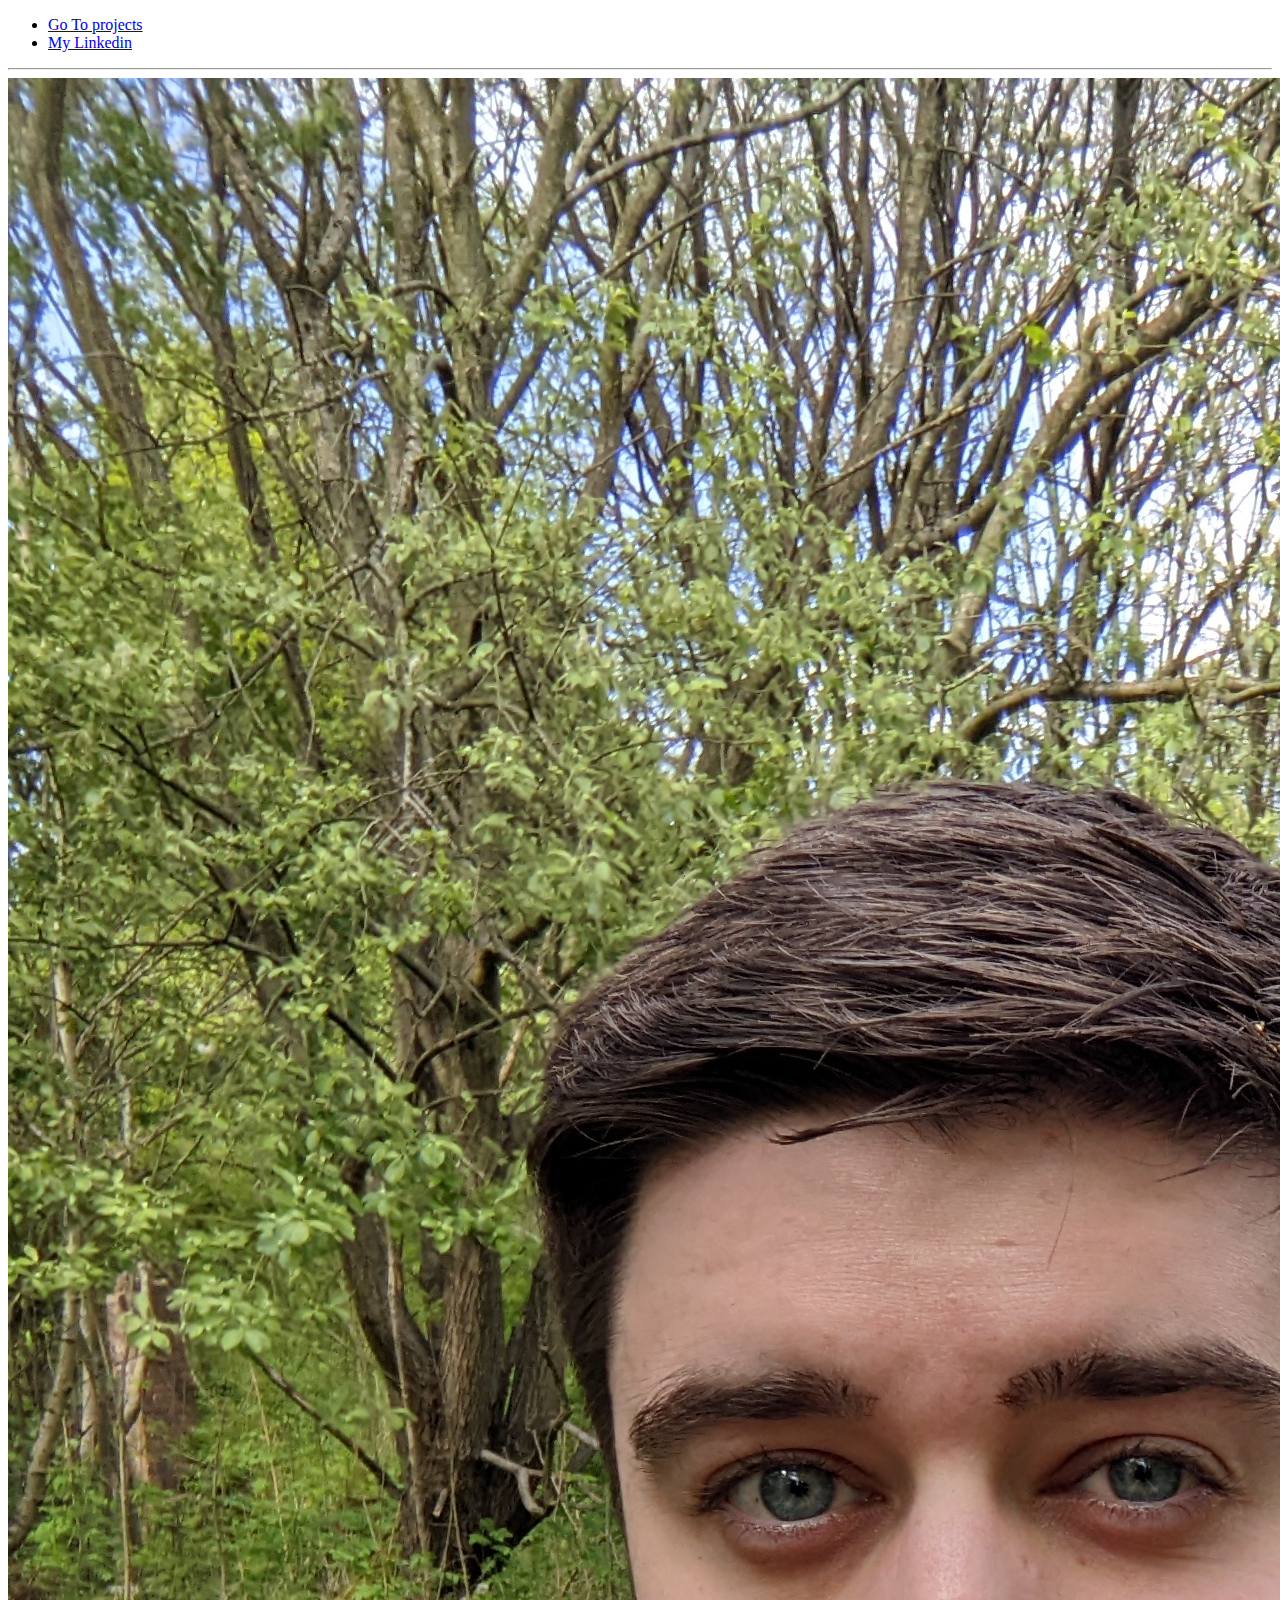
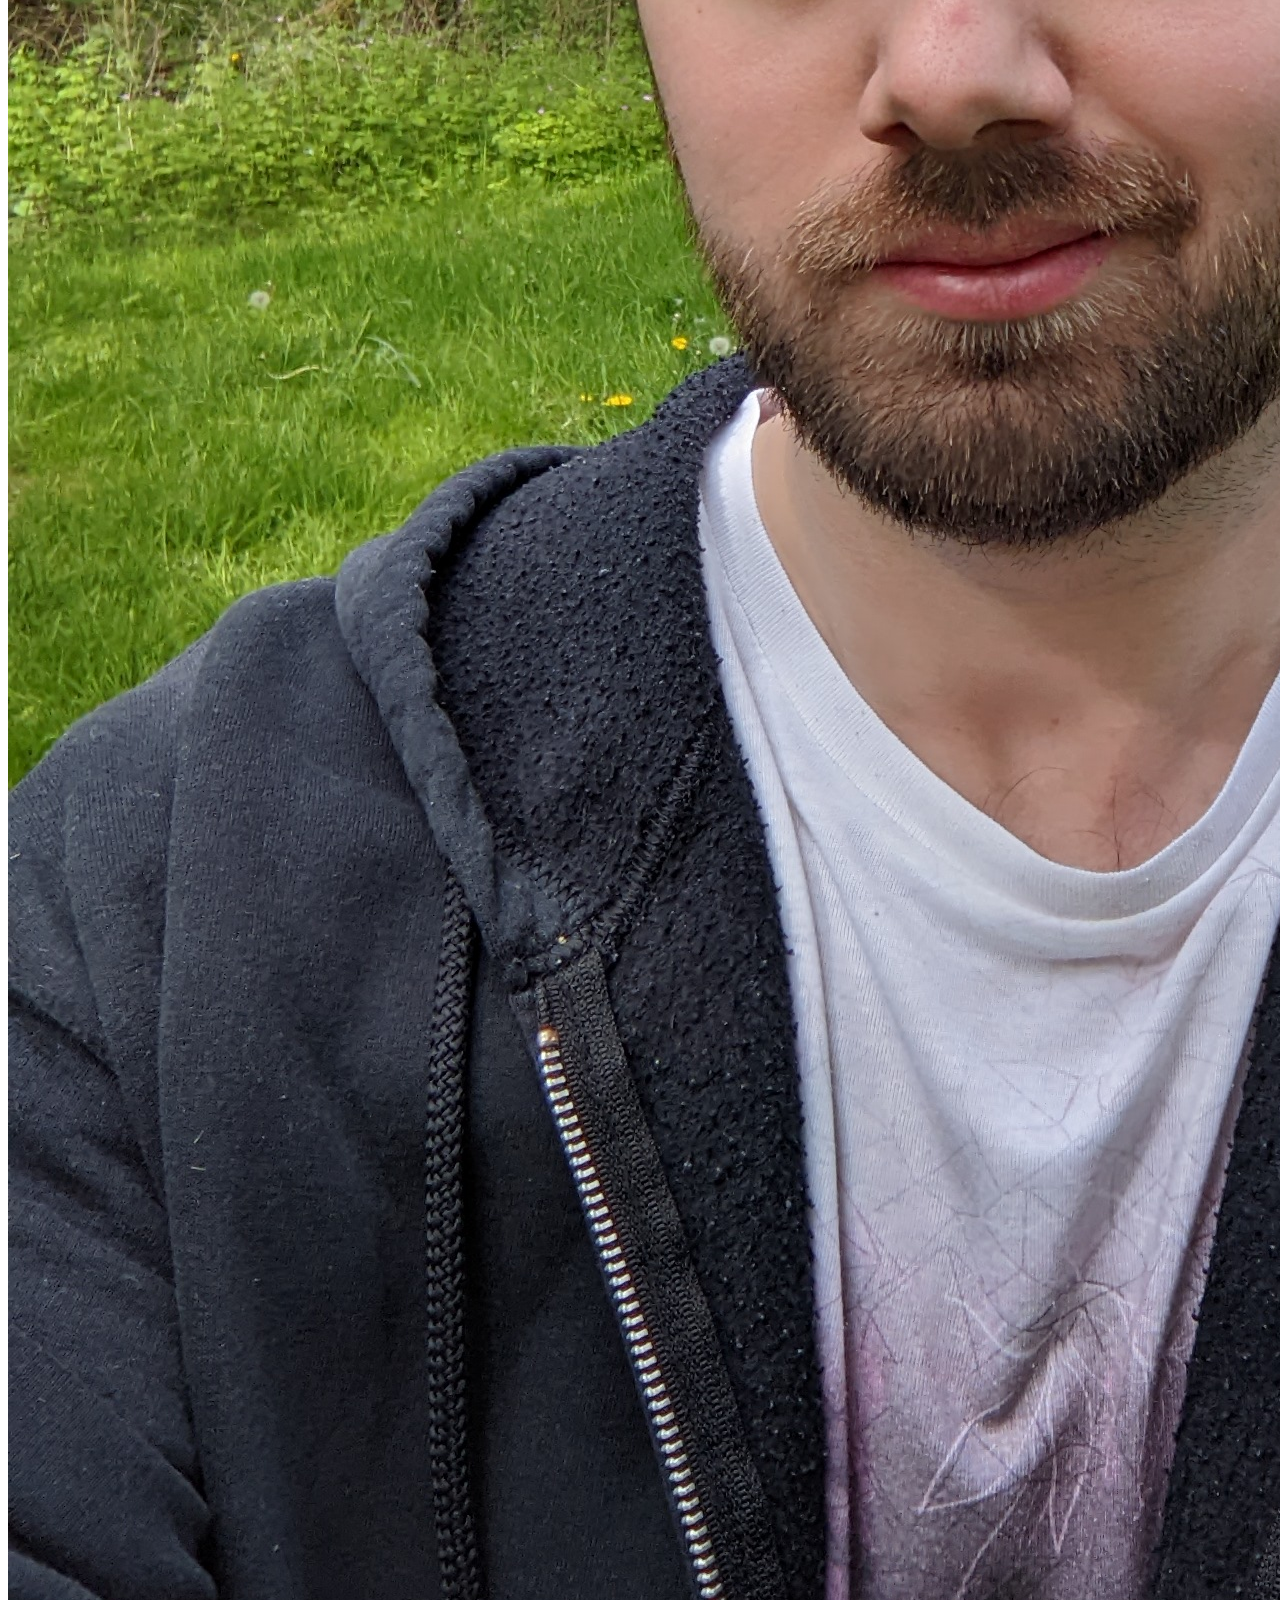
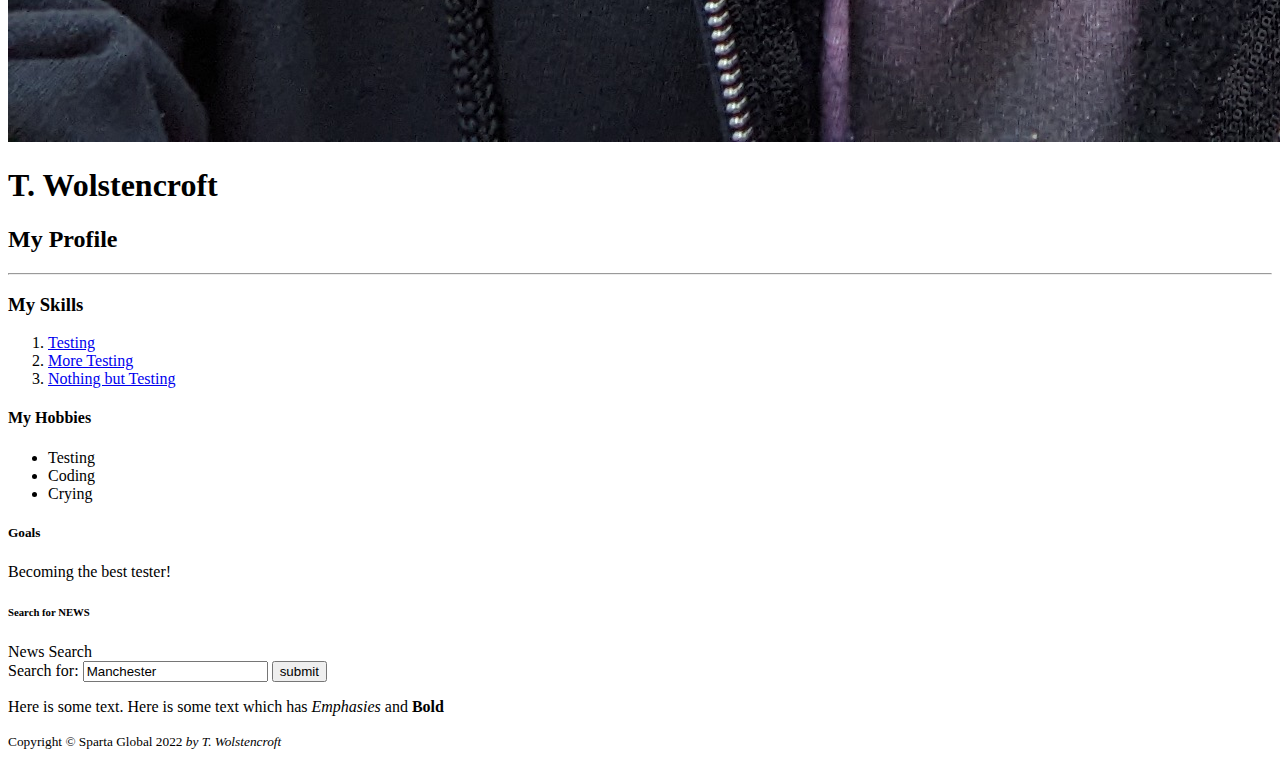
<file: Week07/Website Example/index.html>
<!DOCTYPE html>

<html lang="en" xmlns="http://www.w3.org/1999/xhtml">
    <head>
        <meta charset="utf-8" />
        <meta name="autor" content="A. Trainer"/>
        <title>My Profile</title>
    </head>
    <body>
        <nav>
            <ul>
                <li><a href="projects.html">Go To projects</a></li>
                <li><a href="https://www.linkedin.com" target="_blank">My Linkedin</a></li>
            </ul>
        </nav>

        <header>
            <hr>
            <img src="images/profilepic.jpg" alt="My Picture">
            <h1>T. Wolstencroft</h1>
            <h2>My Profile</h2>
            <hr>
        </header>

        <div>
            <h3>My Skills</h3>
            <ol>
                <li><a href="#">Testing</a></li>
                <li><a href="#">More Testing</a></li>
                <li><a href="#">Nothing but Testing</a></li>
            </ol>
        </div>
        
        <div>
            <h4>My Hobbies</h4>
            <ul>
                <li>Testing</li>
                <li>Coding</li>
                <li>Crying</li>
            </ul>
        </div>

        <h5>Goals</h5>
        <p>Becoming the best tester!</p>

        <h6>Search for NEWS</h6>
        <section>
            <head>News Search</head>
            <form action="https://www.bbc.co.uk/search">
                <label for="mysearch">Search for:</label>
                <input type="text" name="q" type="text" value="Manchester">
                <input class="button" type="submit" value="submit">
            </form>
        </section>

        <p>Here is some text. Here is some text which has <em>Emphasies</em> and <strong>Bold</strong></p>

        <footer>
            <small>Copyright &#169; Sparta Global 2022 <cite>by T. Wolstencroft</cite></small>
        </footer>
    </body>
</html>
</file>
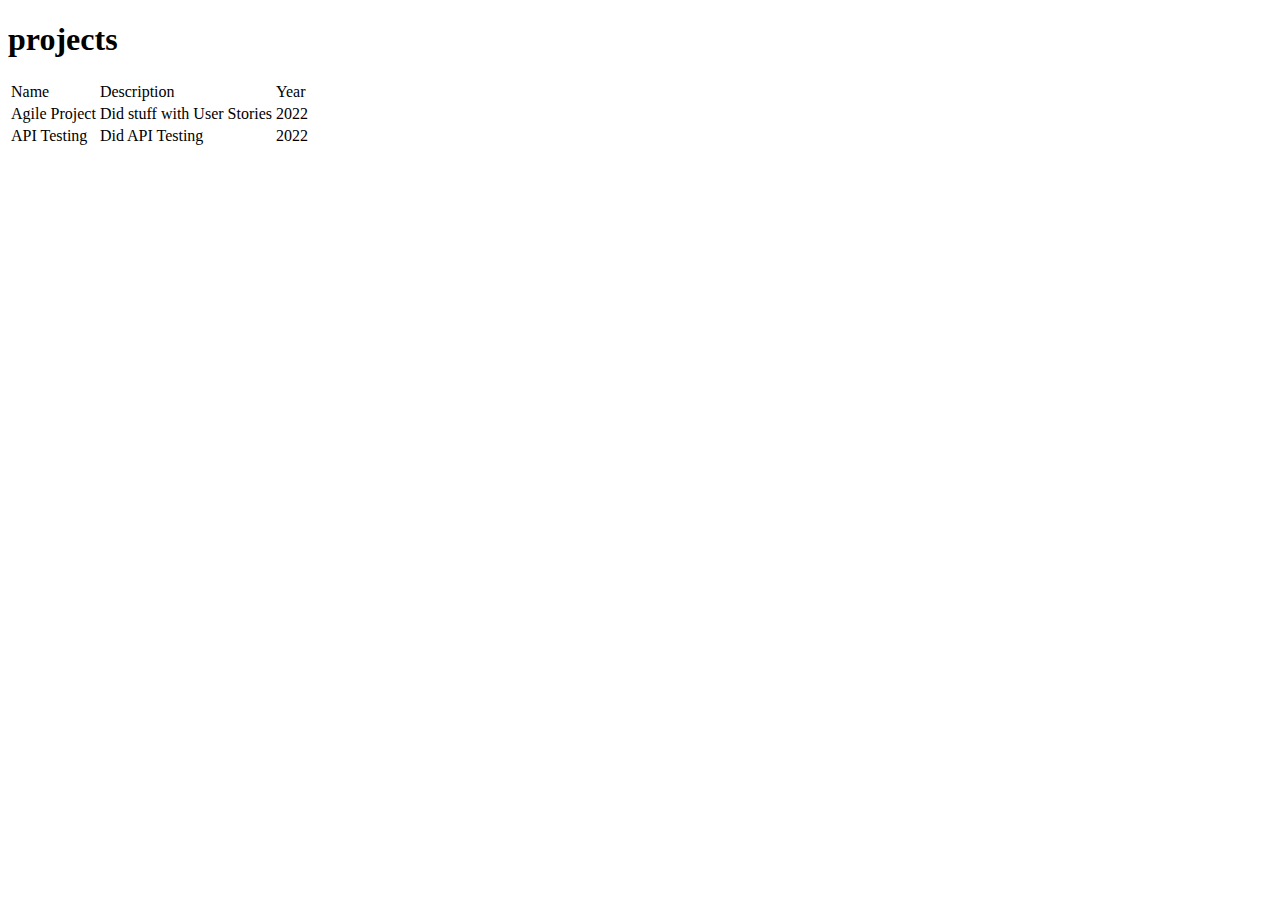
<file: Week07/Website Example/projects.html>
<!DOCTYPE html>
<html lang="en">
    <head>
        <meta charset="UTF-8">
        <meta http-equiv="X-UA-Compatible" content="IE=edge">
        <meta name="viewport" content="width=device-width, initial-scale=1.0">
        <title>Document</title>
    </head>
    <body>
        <div>
            <h1>projects</h1>
            <table>
                <thead>
                    <tr>
                        <td>Name</td>
                        <td>Description</td>
                        <td>Year</td>
                    </tr>
                </thead>
                <tbody>
                    <tr>
                        <td>Agile Project</td>
                        <td>Did stuff with User Stories</td>
                        <td>2022</td>
                    </tr>
                    <tr>
                        <td>API Testing</td>
                        <td>Did API Testing</td>
                        <td>2022</td>
                    </tr>
                </tbody>
            </table>
        </div>
    </body>
</html>
</file>
